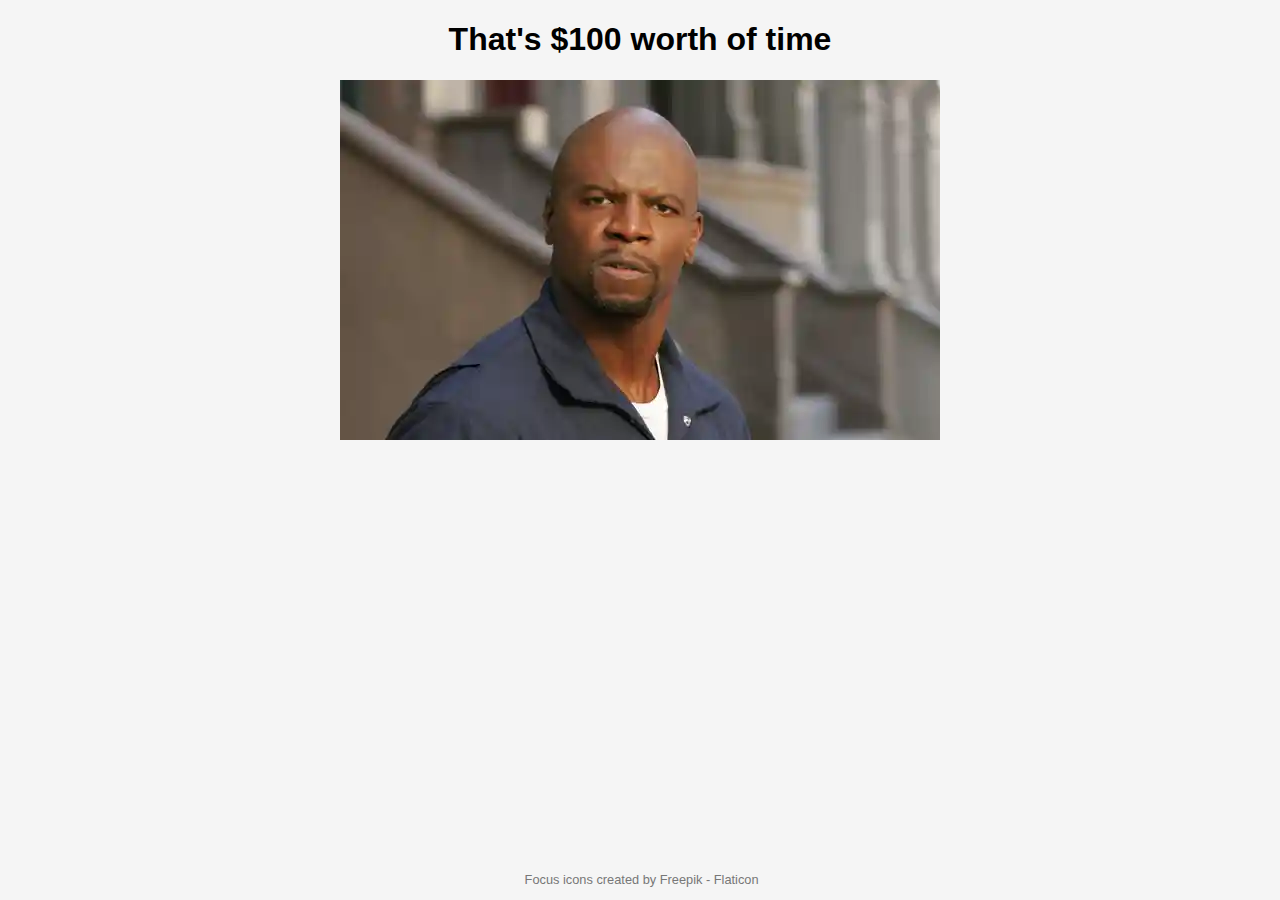
<file: index.html>
<!DOCTYPE html>
<html lang="en">
  <head>
    <meta charset="UTF-8" />
    <title>Focus Session</title>
    <link rel="icon" href="media/focus.ico" />
    <link rel="stylesheet" href="style.css" />
  </head>
  <body>
    <div>
      <h1>That's $100 worth of time</h1>
      <img src="media/angry-julius.webp" alt="Angry Julius" />
    </div>
    <div id="navigate-section" class="hidden">
      <h2 id="bypass-prompt">
        If for business purposes, stop the session and click the button below
      </h2>
      <button id="navigate-btn">Navigate</button>
      <p id="navigate-url"></p>
    </div>
  </body>
  <footer>
    <a href="https://www.flaticon.com/free-icons/focus" title="focus icons"
      >Focus icons created by Freepik - Flaticon</a
    >
  </footer>
  <script src="index.js"></script>
</html>
</file>
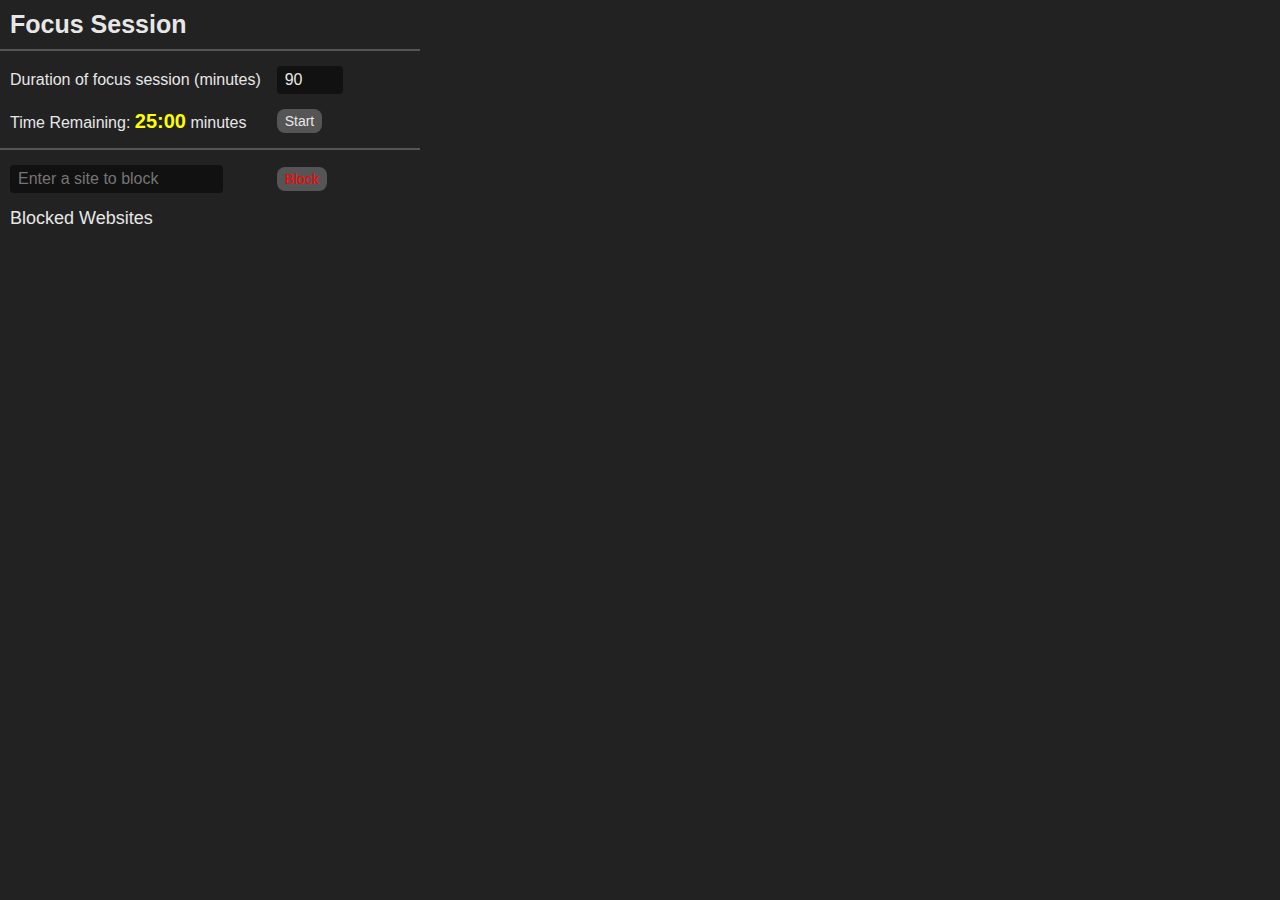
<file: chrome-ext/popup/popup.html>
<html>
  <head>
    <link rel="stylesheet" href="popup.css" type="text/css" />
  </head>
  <body>
    <div id="header">
      <h1>Focus Session</h1>
    </div>
    <hr />
    <div id="settings-section" class="popup-section row">
      <div class="col-8">Duration of focus session (minutes)</div>
      <input id="block-time-input" class="col-2" type="number" value="90" />
    </div>
    <div id="start-section" class="popup-section row">
      <div class="col-8">
        Time Remaining: <span id="time-remaining">25:00</span> minutes
      </div>
      <div class="col-auto">
        <button id="block-start-stop-button">Start</button>
      </div>
    </div>
    <hr />
    <form id="block-site-form" class="popup-section row">
      <div class="col-8">
        <input
          type="text"
          id="block-site-input"
          placeholder="Enter a site to block"
          autocomplete="off"
        />
      </div>
      <div class="col-auto">
        <button id="block-site-button">Block</button>
      </div>
    </form>
    <h2>Blocked Websites</h2>
    <div id="block-list" class="popup-section"></div>
    <script src="popup.js"></script>
  </body>
</html>
</file>
<file: style.css>
body {
  background-color: #f5f5f5;
  font-family: sans-serif;
  text-align: center;
}

.hidden {
  display: none;
}

#bypass-prompt {
  user-select: none;
}

#bypass-input {
  border: 1px solid #ccc;
  border-radius: 4px;
  font-size: 1.5rem;
  margin: 1rem;
  padding: 0.5rem;
  width: 20rem;
}

#navigate-section {
  margin-top: 50px;
}

#navigate-section h2 {
  font-size: 1.3rem;
}

#navigate-btn {
  font-size: 1.1rem;
  padding: 0.5rem 1rem;
  border-radius: 4px;
  border: 1px solid #ccc;
  background-color: #fff;
  cursor: pointer;
}

#navigate-url {
  margin: 0;
  color: #777;
  font-size: 0.9rem;
}

footer {
  position: absolute;
  bottom: 0;
  width: 99%;
  height: 2.5rem;
  line-height: 2.5rem;
  background-color: #f5f5f5;
  font-size: 0.8rem;
}

footer a {
  color: #777;
  text-decoration: none;
}
</file>
<file: chrome-ext/popup/popup.css>
body {
  width: 400px;
  height: 400px;
  background-color: #222;
  color: #e7e7e7;
  font-family: "Open Sans", sans-serif;
  font-size: 16px;
  padding: 10px;
  margin: 0;
}

.row {
  margin: 0 auto;
  display: flex;
  flex-wrap: wrap;
}

/* 12 grid bootstrap layout */
.col-1 {
  flex-basis: calc(1 / 12 * 100%);
}
.col-2 {
  flex-basis: calc(2 / 12 * 100%);
}
.col-3 {
  flex-basis: calc(3 / 12 * 100%);
}
.col-4 {
  flex-basis: calc(4 / 12 * 100%);
}
.col-5 {
  flex-basis: calc(5 / 12 * 100%);
}
.col-6 {
  flex-basis: calc(6 / 12 * 100%);
}
.col-7 {
  flex-basis: calc(7 / 12 * 100%);
}
.col-8 {
  flex-basis: calc(8 / 12 * 100%);
}
.col-9 {
  flex-basis: calc(9 / 12 * 100%);
}
.col-10 {
  flex-basis: calc(10 / 12 * 100%);
}
.col-11 {
  flex-basis: calc(11 / 12 * 100%);
}
.col-12 {
  flex-basis: calc(12 / 12 * 100%);
}
.col-auto {
  flex: 1;
}

.popup-section {
  margin-bottom: 15px;
  align-items: center;
}

hr {
  margin: 10px -10px 15px -10px;
  border: none;
  border-top: 2px solid #555;
}

h1 {
  margin-bottom: 10px;
  padding: 0;
  font-size: 25px;
}

h2 {
  margin: 5px 0;
  padding: 0;
  font-size: 18px;
  font-weight: 500;
}

input {
  width: 80%;
  padding: 5px 0 5px 8px;
  font-size: 16px;
  border-radius: 4px;
  border: none;
  background-color: #111;
  color: #e7e7e7;
}

input:focus {
  outline: none;
  box-shadow: 0 0 0 2px #555;
}

button {
  padding: 4px 8px;
  font-size: 14px;
  border-radius: 8px;
  border: none;
  cursor: pointer;
  background-color: #555;
  color: #e7e7e7;
}

.blocked-site {
  margin-bottom: 5px;
  padding: 5px 0 5px 8px;
  background-color: #333;
  border-radius: 4px;
  margin-right: 10px;
  align-items: center;
}

#block-site-button {
  color: red;
}

#time-remaining {
  font-weight: 800;
  font-size: 20px;
  color: yellow;
}

#block-list {
  height: 275px;
  overflow-y: scroll;
  padding: 10px 0;
}
</file>
